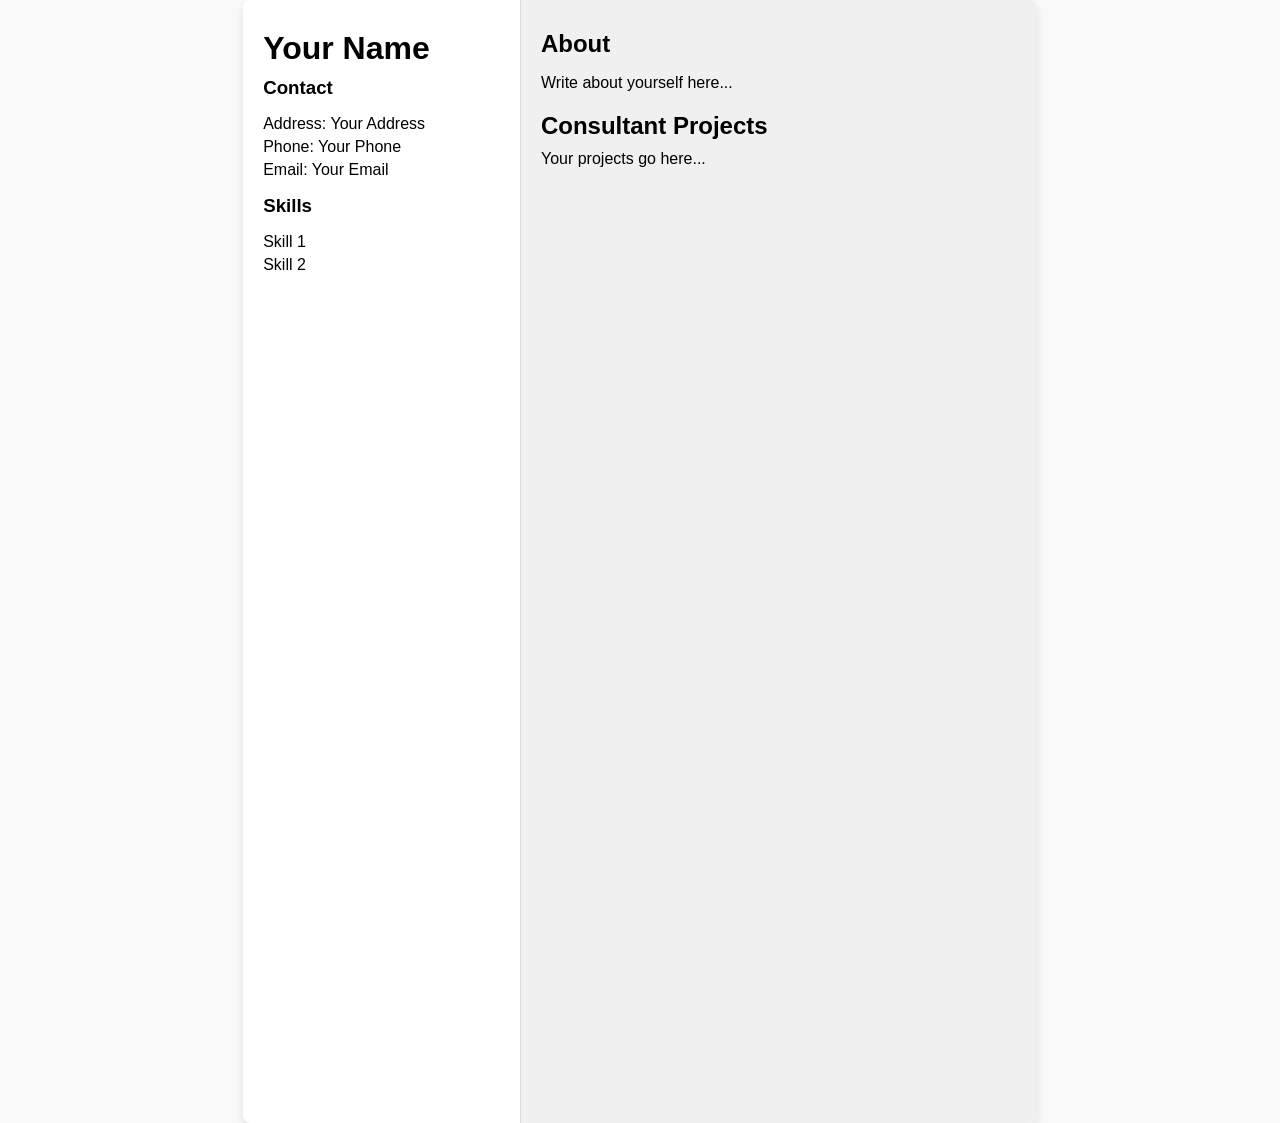
<file: wwwroot/template.html>
<!DOCTYPE html>
<html lang="en">
<head>
    <meta charset="UTF-8">
    <meta name="viewport" content="width=device-width, initial-scale=1.0">
    <title>Resume Template</title>
    <style>
        @page {
            size: A4;
            margin: 0;
        }
        body {
            font-family: Arial, sans-serif;
            margin: 0;
            padding: 0;
            display: flex;
            justify-content: center;
            align-items: center;
            background-color: #f9f9f9;
        }
        .a4-container {
            width: 210mm;
            height: 297mm;
            background: #fff;
            box-shadow: 0 4px 8px rgba(0, 0, 0, 0.1);
            border-radius: 8px;
            overflow: hidden;
            display: flex;
            flex-direction: row;
        }
        .left-section {
            background-color: white;
            color: #000;
            width: 35%;
            padding: 20px;
            border-right: 1px solid #ddd;
            box-sizing: border-box;
        }
        .right-section {
            background-color: #f0f0f0;
            color: #000;
            width: 65%;
            padding: 20px;
            box-sizing: border-box;
        }
        .profile-pic {
            width: 100px;
            height: 100px;
            border-radius: 50%;
            object-fit: cover;
            margin-bottom: 20px;
        }
        h1, h2, h3 {
            margin: 10px 0;
        }
        .skills ul, .contact ul {
            list-style: none;
            padding: 0;
        }
        .skills ul li, .contact ul li {
            margin: 5px 0;
        }
        .projects {
            margin-top: 20px;
        }
        .project {
            margin-bottom: 20px;
        }
        .project-title {
            font-weight: bold;
        }
        .project-details {
            margin-left: 10px;
            font-size: 14px;
        }
    </style>
</head>
<body>
    <div class="a4-container">
        <div class="left-section">
            <h1 id="name">Your Name</h1>
            <div class="contact">
                <h3>Contact</h3>
                <ul>
                    <li>Address: <span id="address">Your Address</span></li>
                    <li>Phone: <span id="phone">Your Phone</span></li>
                    <li>Email: <span id="email">Your Email</span></li>
                </ul>
            </div>
            <div class="skills">
                <h3>Skills</h3>
                <ul id="skills">
                    <li>Skill 1</li>
                    <li>Skill 2</li>
                </ul>
            </div>
        </div>
        <div class="right-section">
            <h2>About</h2>
            <p id="about">Write about yourself here...</p>
            <div class="projects">
                <h2>Consultant Projects</h2>
                <div id="projects">Your projects go here...</div>
            </div>
        </div>
    </div>
</body>
</html>
</file>
